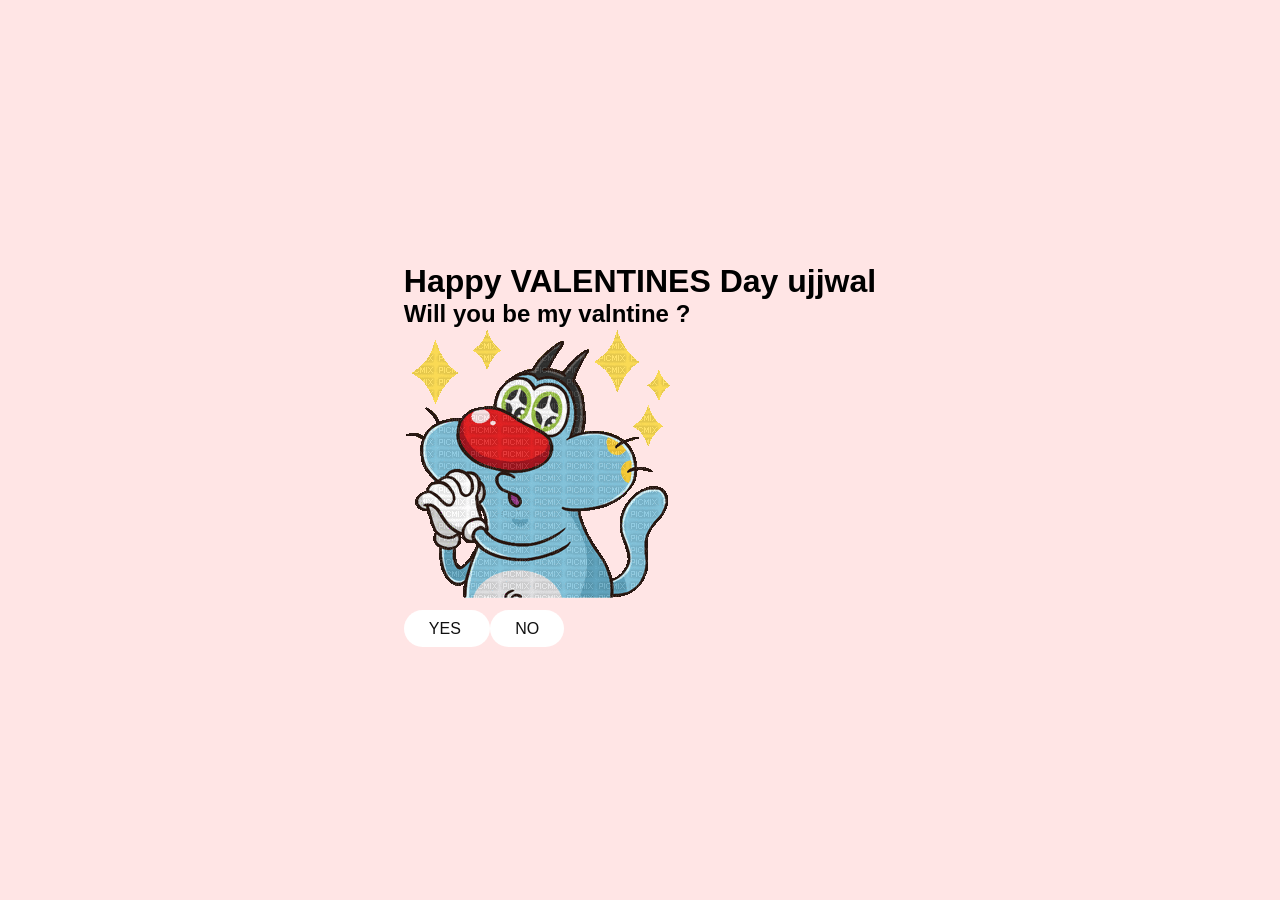
<file: index.html>
<!DOCTYPE html>
<html lang="en">
<head>
    <meta charset="UTF-8">
    <meta name="viewport" content="width=device-width, initial-scale=1.0">
    <title>VALENTINES SPECIAL</title>
    <link rel="stylesheet" href="style.css">
</head>
<body>
    <div id="ujjwal">
        <h1> Happy VALENTINES Day ujjwal  </h1>
        <h2> Will you be my valntine ?</h2>
        <img src="cute.gif">
        <br>
        <br>
        <div id="btn">
        <a href="yes.html">YES </a>
        <a href="no.html"> NO </a>
    </div>
    </div>
</body>
</html>
</file>
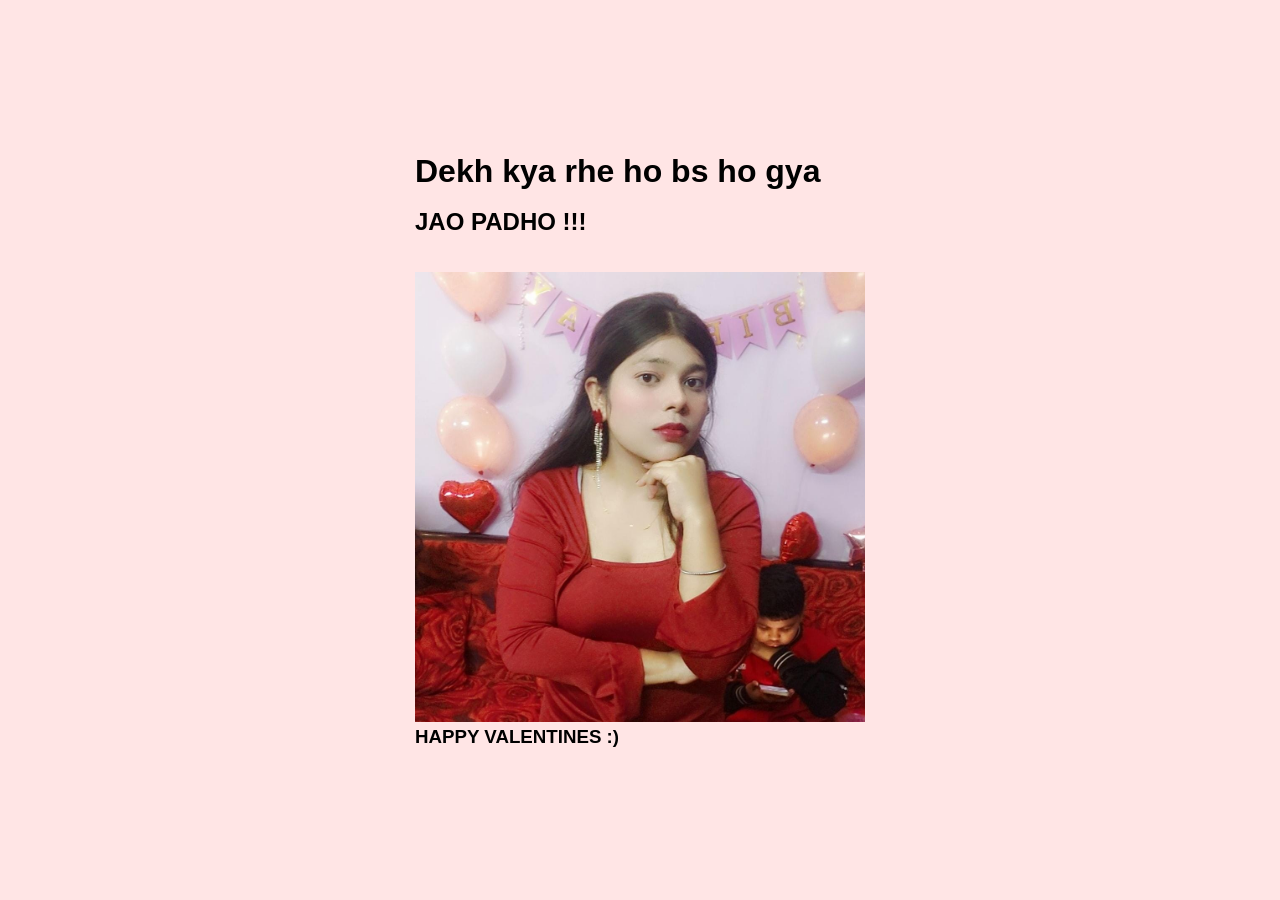
<file: hi.html>
<!DOCTYPE html>
<html lang="en">
<head>
    <meta charset="UTF-8">
    <meta name="viewport" content="width=device-width, initial-scale=1.0">
    <title>Document</title>
    <link rel="stylesheet" href="style.css">
</head>
<body>
    <div id="d">
        <h1> Dekh kya rhe ho bs ho gya </h1>
        <br>
        <h2> JAO PADHO !!! </h2>
        <br>
        <br>
        <img src="janu.jpg">
         <H3>HAPPY VALENTINES :) </H3>
    </div>
</body>
</html>
</file>
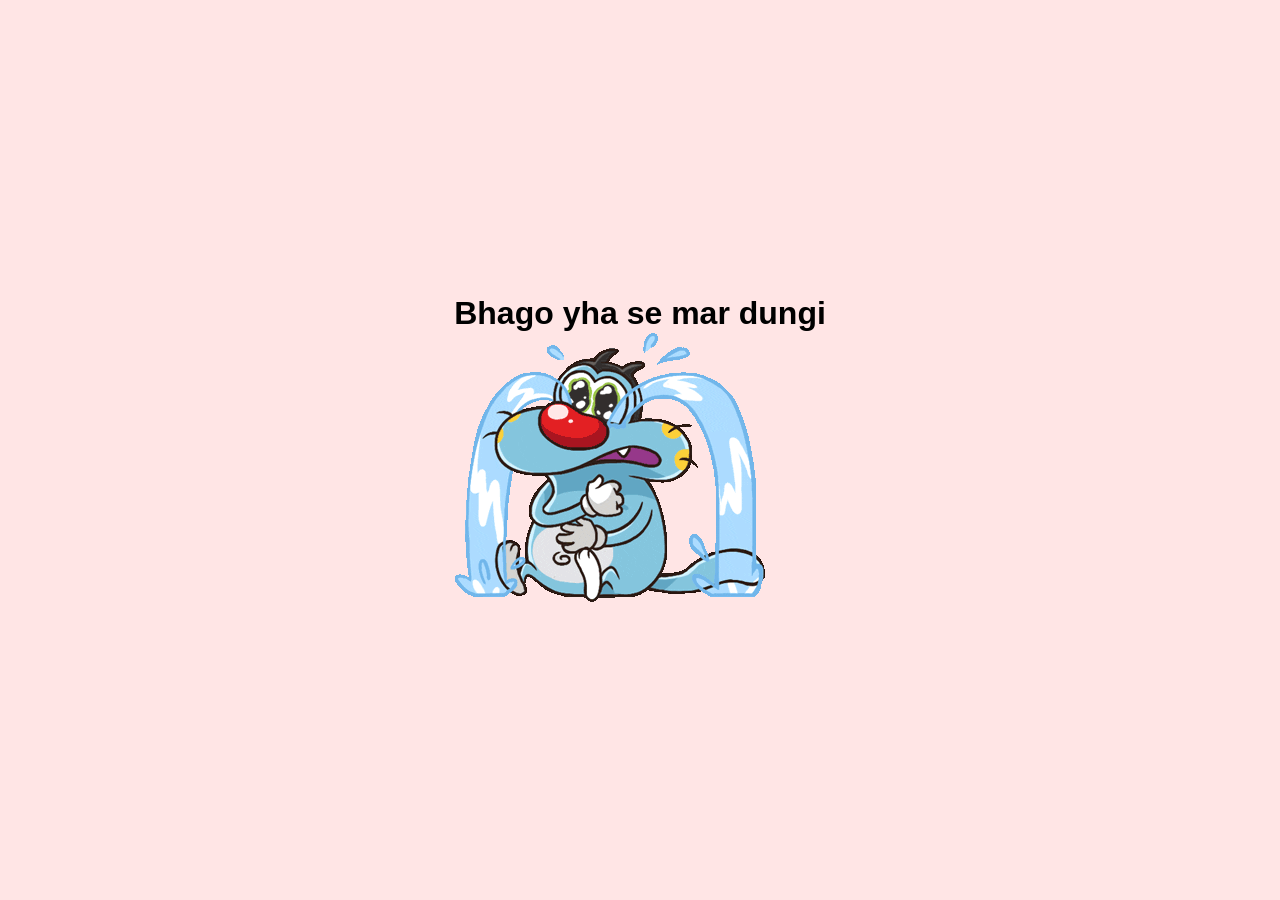
<file: no.html>
<!DOCTYPE html>
<html lang="en">
<head>
  <meta charset="UTF-8">
  <meta name="viewport" content="width=device-width, initial-scale=1.0">
  <title>Document</title>
  <link rel="stylesheet" href="style.css">
</head>
<body>
  <div id="div">
    <h1> Bhago yha se mar dungi </h1>
    <img src="no.gif">

  </div>
</body>
</html>
</file>
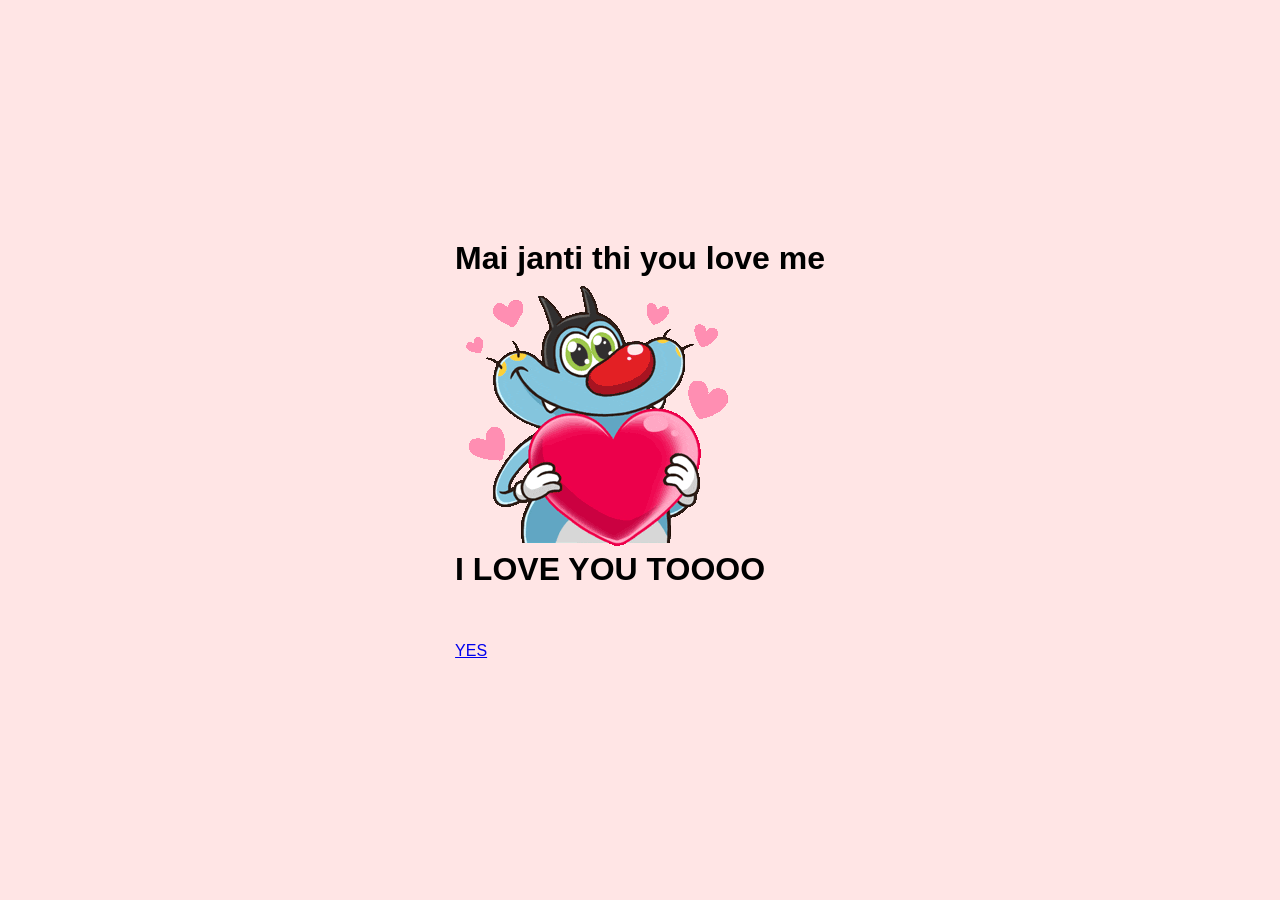
<file: yes.html>
<!DOCTYPE html>
<html lang="en">
<head>
    <meta charset="UTF-8">
    <meta name="viewport" content="width=device-width, initial-scale=1.0">
    <title>Document</title>
    <link rel="stylesheet" href="style.css">
</head>
<body>
    <div id="div">
        <h1> Mai janti thi you love me</h1>
        <img src="yes.gif">
        <br>
        <h1> I LOVE YOU TOOOO</h1>
<BR>
    <BR>
        <BR>
        <a href="hi.html">YES </a>

        
        
    </div>
</body>
</html>
</file>
<file: style.css>
* {
    margin: 0;
    padding: 0;
    box-sizing: border-box;
    font-family: Verdana, Geneva, Tahoma, sans-serif;
}
body {
    height: 100vh;
    width: 100%;
    display: flex;
    background-color: #ffe5e5;
    align-items: center;
    justify-content: center;
}

#btn a{
    text-decoration: none;
    color: #111;
    background-color: #fff;
    padding: 10px 25px;
    border-radius: 30px;
    box-shadow:0.5rem 1rem 3rem hsl(0, 0, 0,0.3);

}
#d>img {
    height: 50vh;
    width: 50vh;
}
</file>
